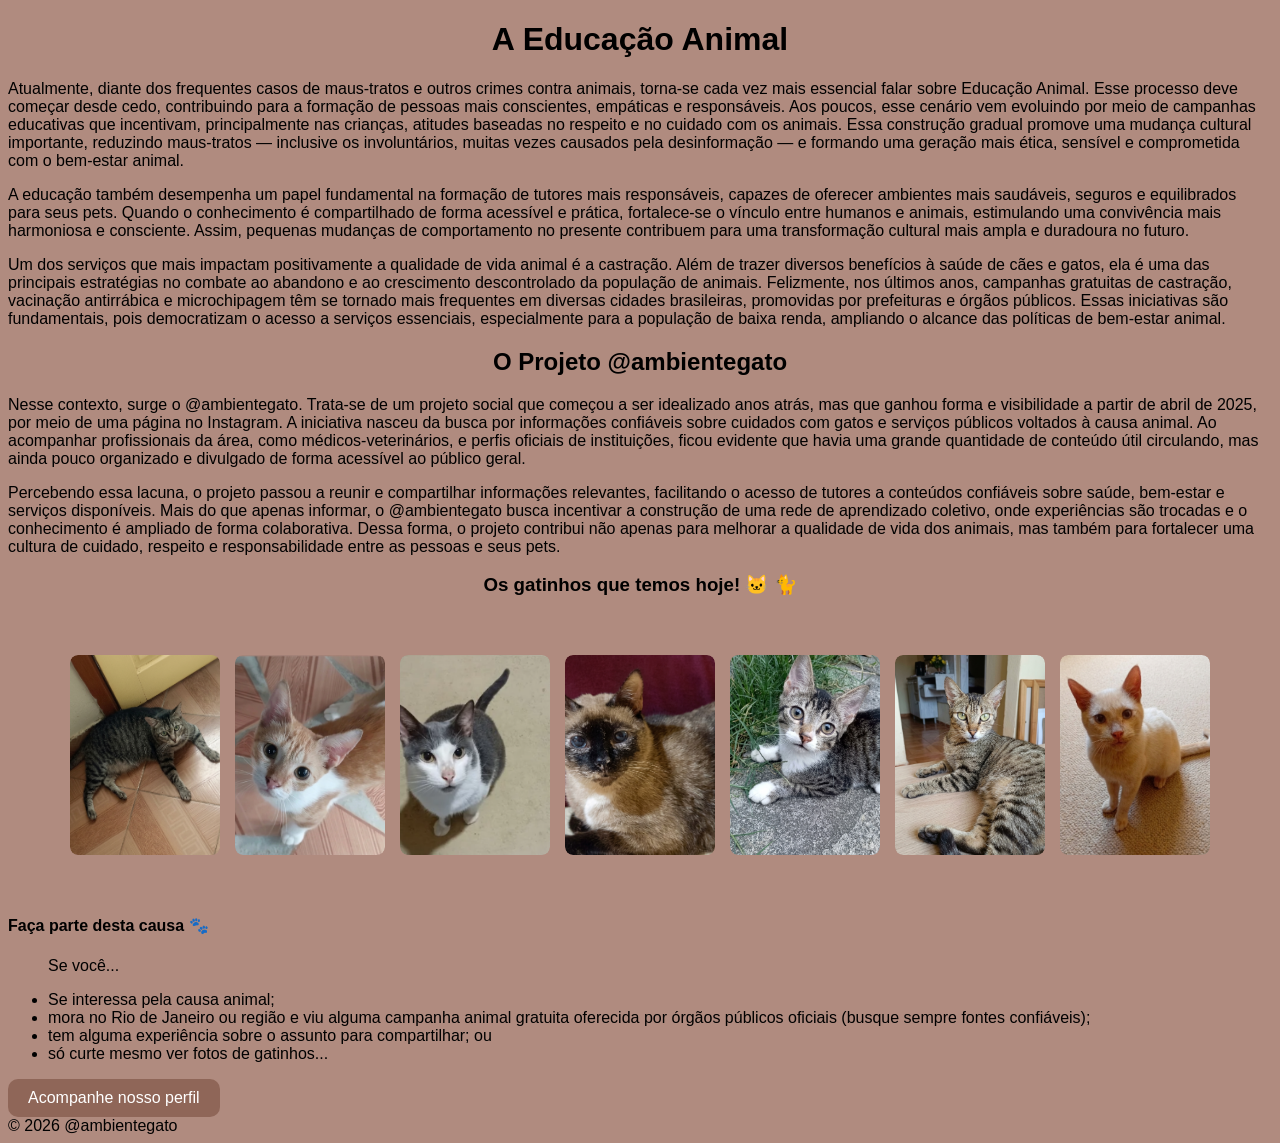
<file: index.html>
<!DOCTYPE html>
<html lang="pt-br">
<head>
    <meta charset="UTF-8">
    <meta name="viewport" content="width=device-width, initial-scale=1.0">
    <title>ambientegato</title>
    <link rel="stylesheet" href="style.css">
</head>
<body>
    <h1>A Educação Animal</h1>

    <p>Atualmente, diante dos frequentes casos de maus-tratos e outros crimes contra animais, torna-se cada vez mais essencial falar sobre Educação Animal. Esse processo deve começar desde cedo, contribuindo para a formação de pessoas mais conscientes, empáticas e responsáveis. Aos poucos, esse cenário vem evoluindo por meio de campanhas educativas que incentivam, principalmente nas crianças, atitudes baseadas no respeito e no cuidado com os animais. Essa construção gradual promove uma mudança cultural importante, reduzindo maus-tratos — inclusive os involuntários, muitas vezes causados pela desinformação — e formando uma geração mais ética, sensível e comprometida com o bem-estar animal.</p>
    <p>A educação também desempenha um papel fundamental na formação de tutores mais responsáveis, capazes de oferecer ambientes mais saudáveis, seguros e equilibrados para seus pets. Quando o conhecimento é compartilhado de forma acessível e prática, fortalece-se o vínculo entre humanos e animais, estimulando uma convivência mais harmoniosa e consciente. Assim, pequenas mudanças de comportamento no presente contribuem para uma transformação cultural mais ampla e duradoura no futuro.</p>
    <p>Um dos serviços que mais impactam positivamente a qualidade de vida animal é a castração. Além de trazer diversos benefícios à saúde de cães e gatos, ela é uma das principais estratégias no combate ao abandono e ao crescimento descontrolado da população de animais. Felizmente, nos últimos anos, campanhas gratuitas de castração, vacinação antirrábica e microchipagem têm se tornado mais frequentes em diversas cidades brasileiras, promovidas por prefeituras e órgãos públicos. Essas iniciativas são fundamentais, pois democratizam o acesso a serviços essenciais, especialmente para a população de baixa renda, ampliando o alcance das políticas de bem-estar animal.</p>

     
    <h2>O Projeto @ambientegato</h2>

    <p>Nesse contexto, surge o @ambientegato. Trata-se de um projeto social que começou a ser idealizado anos atrás, mas que ganhou forma e visibilidade a partir de abril de 2025, por meio de uma página no Instagram. A iniciativa nasceu da busca por informações confiáveis sobre cuidados com gatos e serviços públicos voltados à causa animal. Ao acompanhar profissionais da área, como médicos-veterinários, e perfis oficiais de instituições, ficou evidente que havia uma grande quantidade de conteúdo útil circulando, mas ainda pouco organizado e divulgado de forma acessível ao público geral.</p>
    <p>Percebendo essa lacuna, o projeto passou a reunir e compartilhar informações relevantes, facilitando o acesso de tutores a conteúdos confiáveis sobre saúde, bem-estar e serviços disponíveis. Mais do que apenas informar, o @ambientegato busca incentivar a construção de uma rede de aprendizado coletivo, onde experiências são trocadas e o conhecimento é ampliado de forma colaborativa. Dessa forma, o projeto contribui não apenas para melhorar a qualidade de vida dos animais, mas também para fortalecer uma cultura de cuidado, respeito e responsabilidade entre as pessoas e seus pets.</p>

    <h3>Os gatinhos que temos hoje! &#x1F431; &#x1F408;</h3>
   <section class="galeria">

    <div class="grid">

<div class="gato-item"> <img src="imagens/1-soneca.png" alt="Sonequinha">
    <div class="nome-gatinho">Sonequinha</div> </div>

<div class="gato-item"> <img src="imagens/2-moreninho.png" alt="Moreninho">
<div class="nome-gatinho">Moreninho</div> </div>

    <div class="gato-item"> <img src="imagens/3-tonzinho.png" alt="Tonzinho">
        <div class="nome-gatinho">Tonzinho</div> </div>

    <div class="gato-item"> <img src="imagens/4-mimi.png" alt="Mimi">
        <div class="nome-gatinho">Miudinha</div> </div>

    <div class="gato-item"> <img src="imagens/5-nick.png" alt="Nick">
        <div class="nome-gatinho">Nick</div> </div>

        <div class="gato-item"> <img src="imagens/6-pimentinha.png" alt="Pimentinha">
            <div class="nome-gatinho">Pimentinha</div> </div>

            <div class="gato-item"> <img src="imagens/7-peludinho.png" alt="Peludinho">
                <div class="nome-gatinho">Peludinho</div> </div>
    </div>

    </section>

    <section class="cta">
        <h4>Faça parte desta causa &#x1F43E;</h4>
<ul>
        <p>Se você...</p>
<li>Se interessa pela causa animal;</li> 
<li>mora no Rio de Janeiro ou região e viu alguma campanha animal gratuita oferecida por órgãos públicos oficiais (busque sempre fontes confiáveis);</li>
<li>tem alguma experiência sobre o assunto para compartilhar; ou</li>
<li>só curte mesmo ver fotos de gatinhos...</li>
</ul>
        <a href="https://www.instagram.com/ambientegato/" target="_blank" rel="noopener noreferrer">Acompanhe nosso perfil</a>
    </section>

    <footer>&copy; 2026 @ambientegato</footer>

    <script src="script.js"></script>
</body>
</html>
</file>
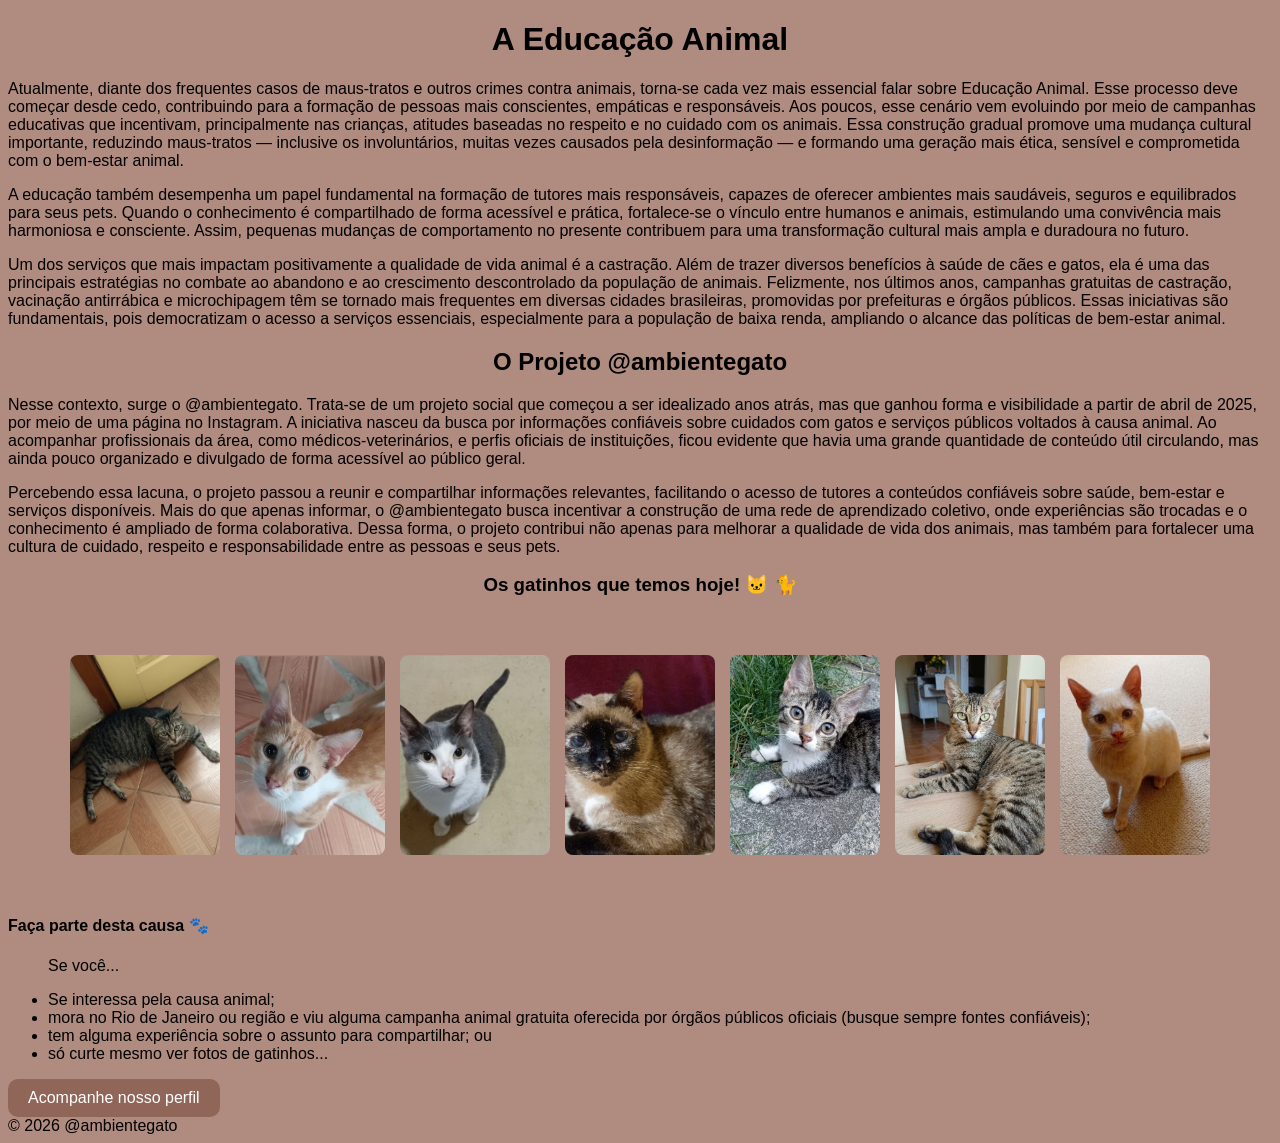
<file: index-dev.html>
<!DOCTYPE html>
<html lang="pt-br">
<head>
    <meta charset="UTF-8">
    <meta name="viewport" content="width=device-width, initial-scale=1.0">
    <title>ambientegato</title>
    <link rel="stylesheet" href="style.css">
</head>
<body>
    <h1>A Educação Animal</h1>

    <p>Atualmente, diante dos frequentes casos de maus-tratos e outros crimes contra animais, torna-se cada vez mais essencial falar sobre Educação Animal. Esse processo deve começar desde cedo, contribuindo para a formação de pessoas mais conscientes, empáticas e responsáveis. Aos poucos, esse cenário vem evoluindo por meio de campanhas educativas que incentivam, principalmente nas crianças, atitudes baseadas no respeito e no cuidado com os animais. Essa construção gradual promove uma mudança cultural importante, reduzindo maus-tratos — inclusive os involuntários, muitas vezes causados pela desinformação — e formando uma geração mais ética, sensível e comprometida com o bem-estar animal.</p>
    <p>A educação também desempenha um papel fundamental na formação de tutores mais responsáveis, capazes de oferecer ambientes mais saudáveis, seguros e equilibrados para seus pets. Quando o conhecimento é compartilhado de forma acessível e prática, fortalece-se o vínculo entre humanos e animais, estimulando uma convivência mais harmoniosa e consciente. Assim, pequenas mudanças de comportamento no presente contribuem para uma transformação cultural mais ampla e duradoura no futuro.</p>
    <p>Um dos serviços que mais impactam positivamente a qualidade de vida animal é a castração. Além de trazer diversos benefícios à saúde de cães e gatos, ela é uma das principais estratégias no combate ao abandono e ao crescimento descontrolado da população de animais. Felizmente, nos últimos anos, campanhas gratuitas de castração, vacinação antirrábica e microchipagem têm se tornado mais frequentes em diversas cidades brasileiras, promovidas por prefeituras e órgãos públicos. Essas iniciativas são fundamentais, pois democratizam o acesso a serviços essenciais, especialmente para a população de baixa renda, ampliando o alcance das políticas de bem-estar animal.</p>

     
    <h2>O Projeto @ambientegato</h2>

    <p>Nesse contexto, surge o @ambientegato. Trata-se de um projeto social que começou a ser idealizado anos atrás, mas que ganhou forma e visibilidade a partir de abril de 2025, por meio de uma página no Instagram. A iniciativa nasceu da busca por informações confiáveis sobre cuidados com gatos e serviços públicos voltados à causa animal. Ao acompanhar profissionais da área, como médicos-veterinários, e perfis oficiais de instituições, ficou evidente que havia uma grande quantidade de conteúdo útil circulando, mas ainda pouco organizado e divulgado de forma acessível ao público geral.</p>
    <p>Percebendo essa lacuna, o projeto passou a reunir e compartilhar informações relevantes, facilitando o acesso de tutores a conteúdos confiáveis sobre saúde, bem-estar e serviços disponíveis. Mais do que apenas informar, o @ambientegato busca incentivar a construção de uma rede de aprendizado coletivo, onde experiências são trocadas e o conhecimento é ampliado de forma colaborativa. Dessa forma, o projeto contribui não apenas para melhorar a qualidade de vida dos animais, mas também para fortalecer uma cultura de cuidado, respeito e responsabilidade entre as pessoas e seus pets.</p>

    <h3>Os gatinhos que temos hoje! &#x1F431; &#x1F408;</h3>
   <section class="galeria">

    <div class="grid">

    <img src="imagens/1-soneca.png" alt="">

    <img src="imagens/2-moreninho.png" alt="">

    <img src="imagens/3-tonzinho.png" alt="">

    <img src="imagens/4-mimi.png" alt="">

    <img src="imagens/5-nick.png" alt="">

    <img src="imagens/6-pimentinha.png" alt="">

    <img src="imagens/7-peludinho.png" alt="">
    </div>

    </section>

    <section class="cta">
        <h4>Faça parte desta causa &#x1F43E;</h4>
<ul>
        <p>Se você...</p>
<li>Se interessa pela causa animal;</li> 
<li>mora no Rio de Janeiro ou região e viu alguma campanha animal gratuita oferecida por órgãos públicos oficiais (busque sempre fontes confiáveis);</li>
<li>tem alguma experiência sobre o assunto para compartilhar; ou</li>
<li>só curte mesmo ver fotos de gatinhos...</li>
</ul>
        <a href="https://www.instagram.com/ambientegato">Acompanhe nosso perfil</a>
    </section>

    <footer>&copy; 2026 @ambientegato</footer>

    <script src="script.js"></script>
</body>
</html>
</file>
<file: style.css>
body {
    background-color: #b08b7f;
    font-family: 'Lucida Sans', 'Lucida Sans Regular', 'Lucida Grande', 'Lucida Sans Unicode', Geneva, Verdana, sans-serif;
}

h1, h2, h3 {
    font-family:'Lucida Sans', 'Lucida Sans Regular', 'Lucida Grande', 'Lucida Sans Unicode', Geneva, Verdana, sans-serif;
    text-align: center;
}

.galeria {
  display: flex;         
  flex-wrap: wrap;       
  justify-content: center; 
  gap: 15px;             
  padding: 20px;
}

.galeria img {
  width: 150px;        
  height: 200px;        
  border-radius: 8px;   
  
  object-fit: cover;     
  transition: transform 0.3s;
}

.galeria img:hover {
  transform: scale(1.05); 
}

.cta a {
  display: inline-block;
  background:  #8f6658;
  color: white;
  padding: 10px 20px;
  text-decoration: none;
  border-radius: 10px;
}

.gato-item {
  position: relative;
  width: 150px;
  height: 200px;
  flex-shrink: 0;
  overflow: hidden;
  overflow: hidden; 
  border-radius: 8px;
}

.gato-item img {
  width: 100%;
  height: 100%;
  object-fit: cover;
}

.nome-gatinho {
  position: absolute;
  bottom: 0;        
  left: 0;
  width: 100%;
  height: 40px;    
  background: rgba(0, 0, 0, 0.7); 
  color: #fff;     
  display: flex;
  align-items: center;
  justify-content: center;
  transform: translateY(100%);
  transition: transform 0.3s ease;
  font-size: 0.9rem;
}

.gato-item:hover .nome-gatinho {
  transform: translateY(0);
  opacity: 1; 
}

.grid {
  display: flex;          /* Coloca os itens na horizontal */
  flex-direction: row;    /* Garante que seja uma linha */
  flex-wrap: nowrap;      /* Impede que eles pulem para a linha de baixo */
  gap: 15px;             /* Espaçamento entre as fotos */
  justify-content: center; /* Centraliza a galeria na tela */
  padding: 20px;
  overflow-x: auto;       /* Se tiver muitos gatos, cria uma barra de rolagem horizontal */
}
</file>
